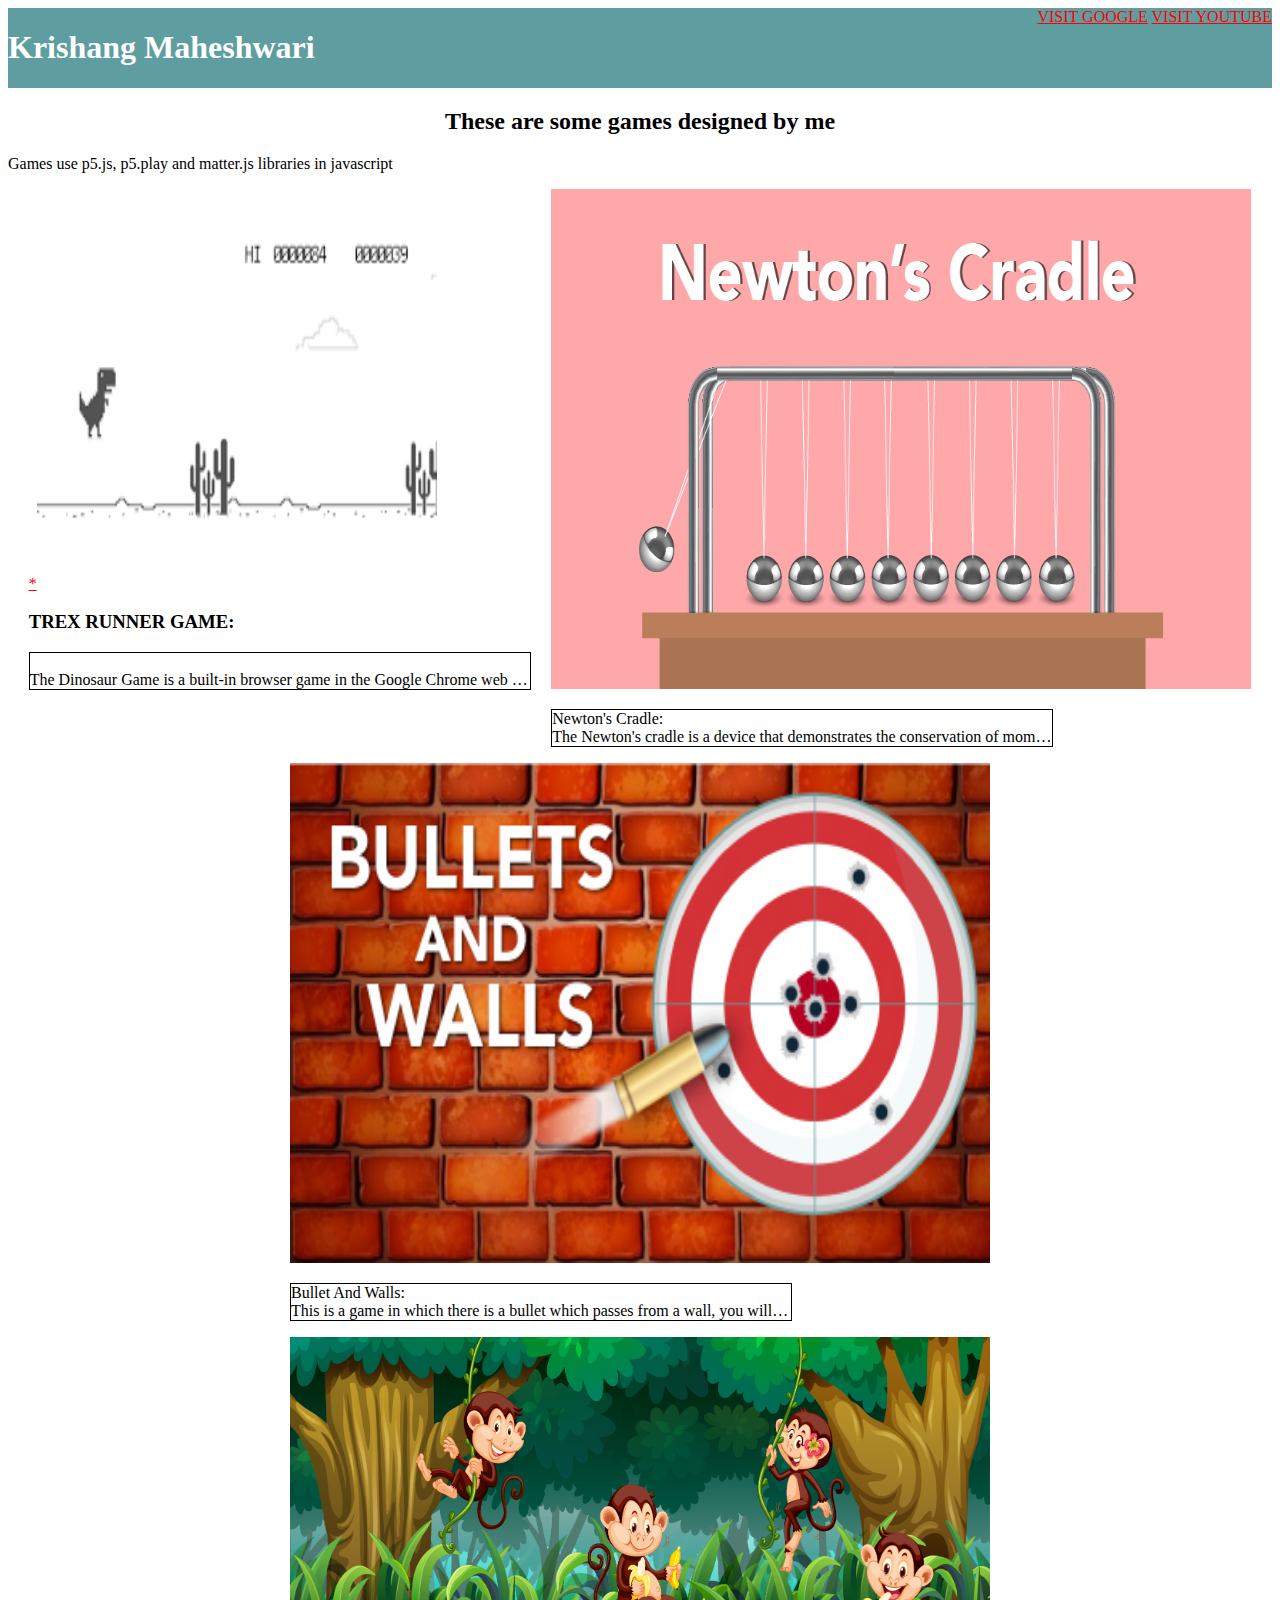
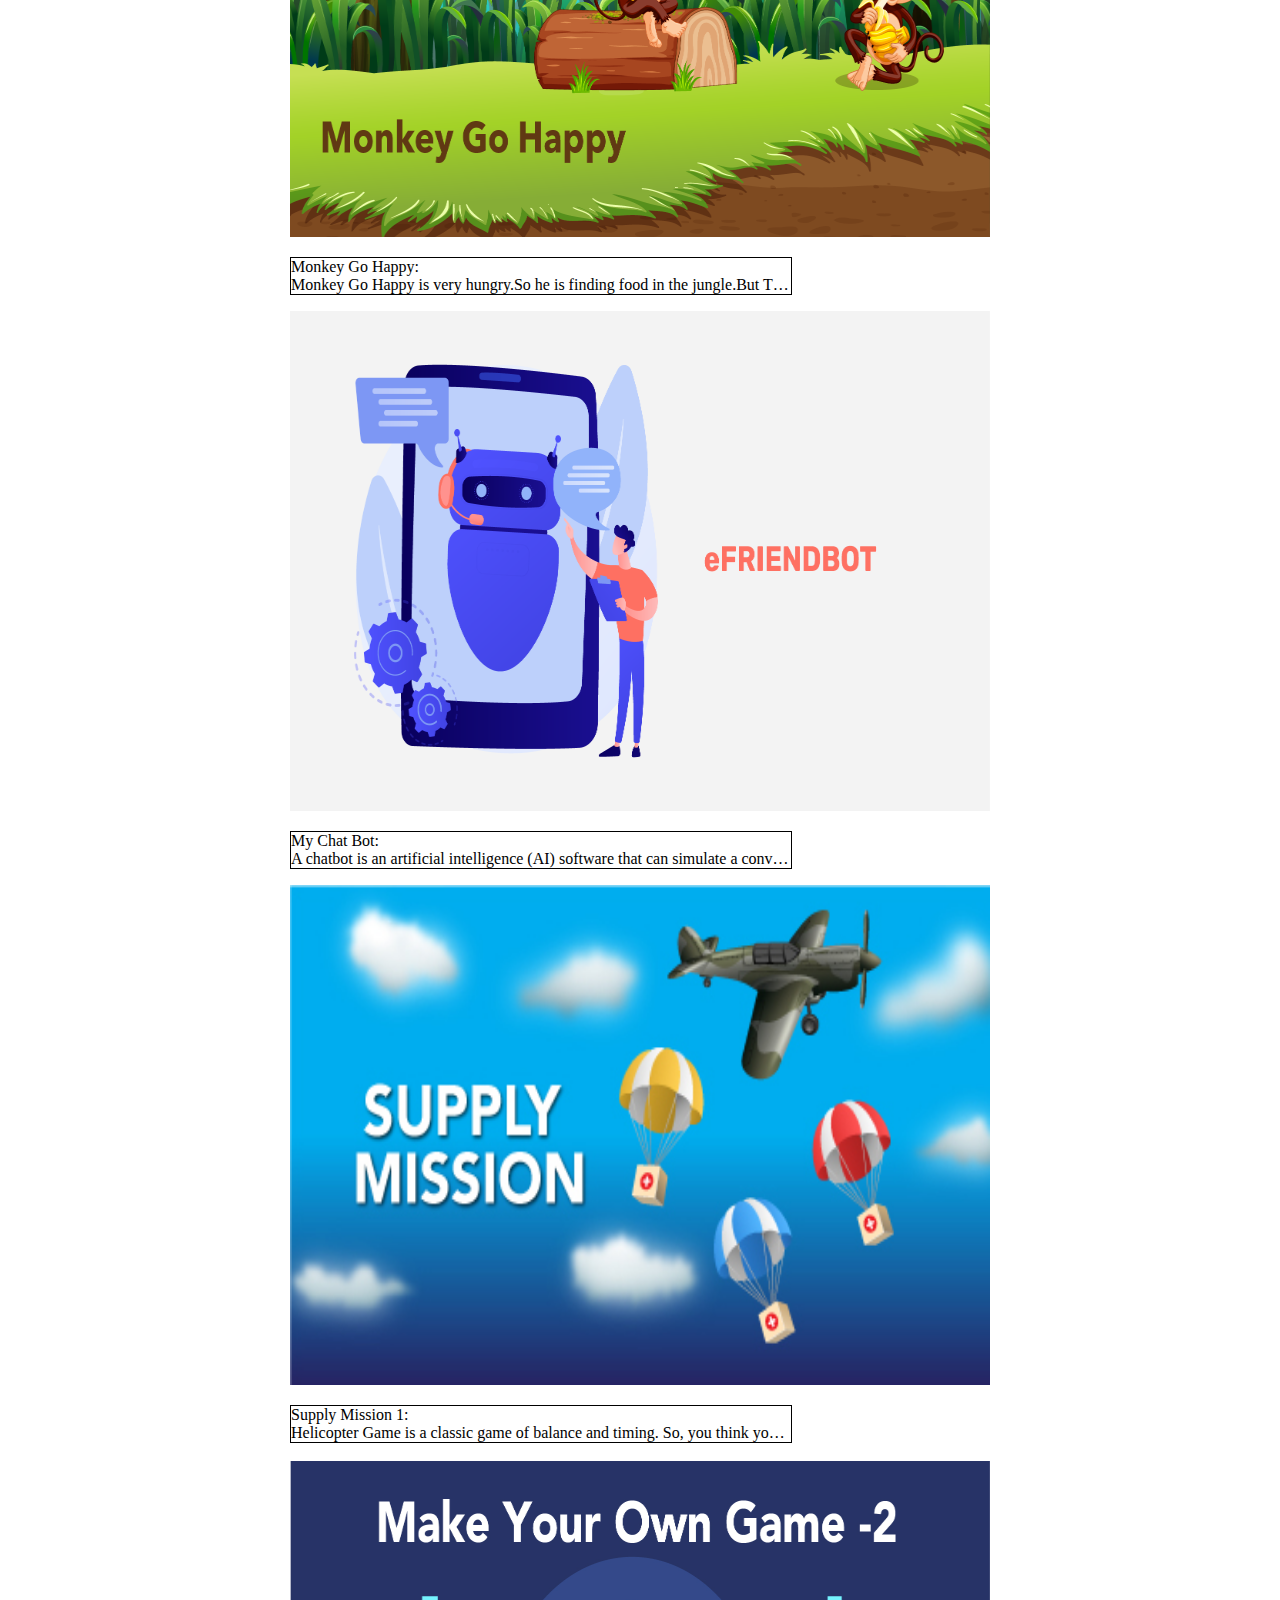
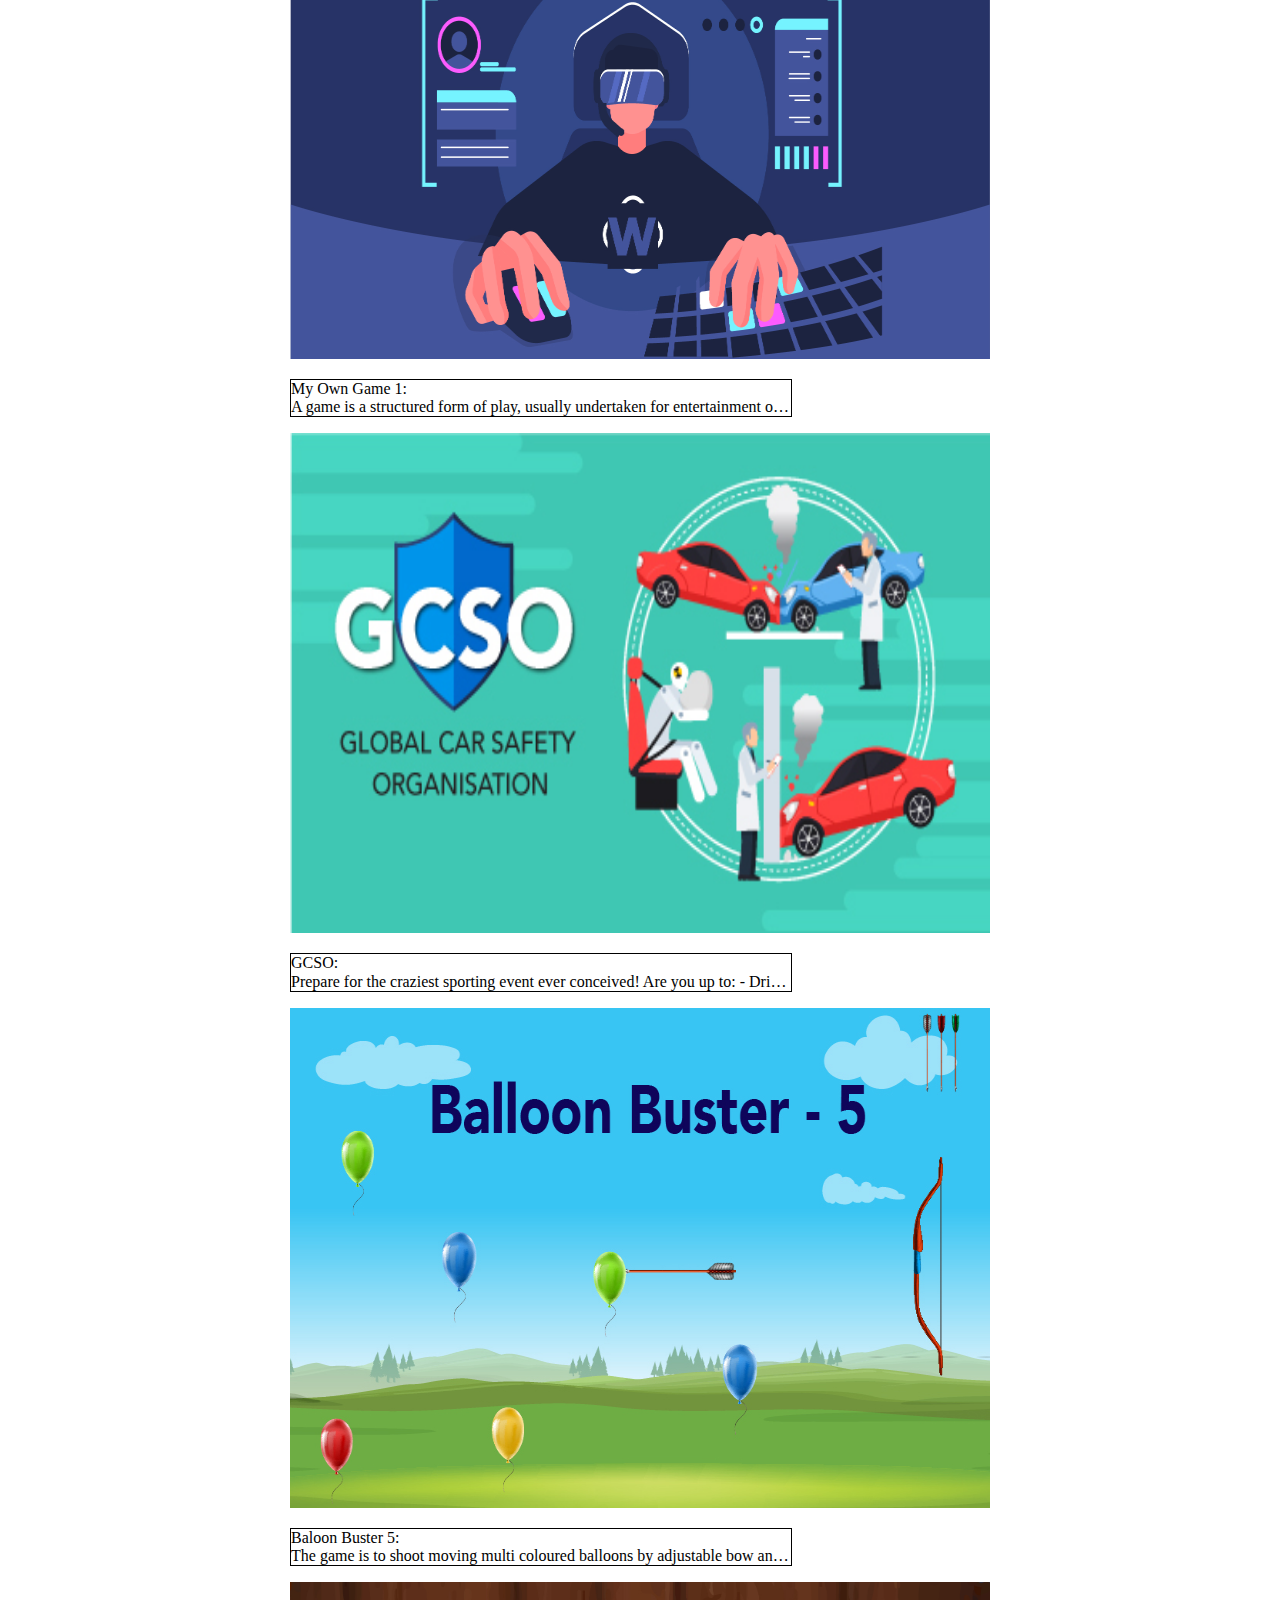
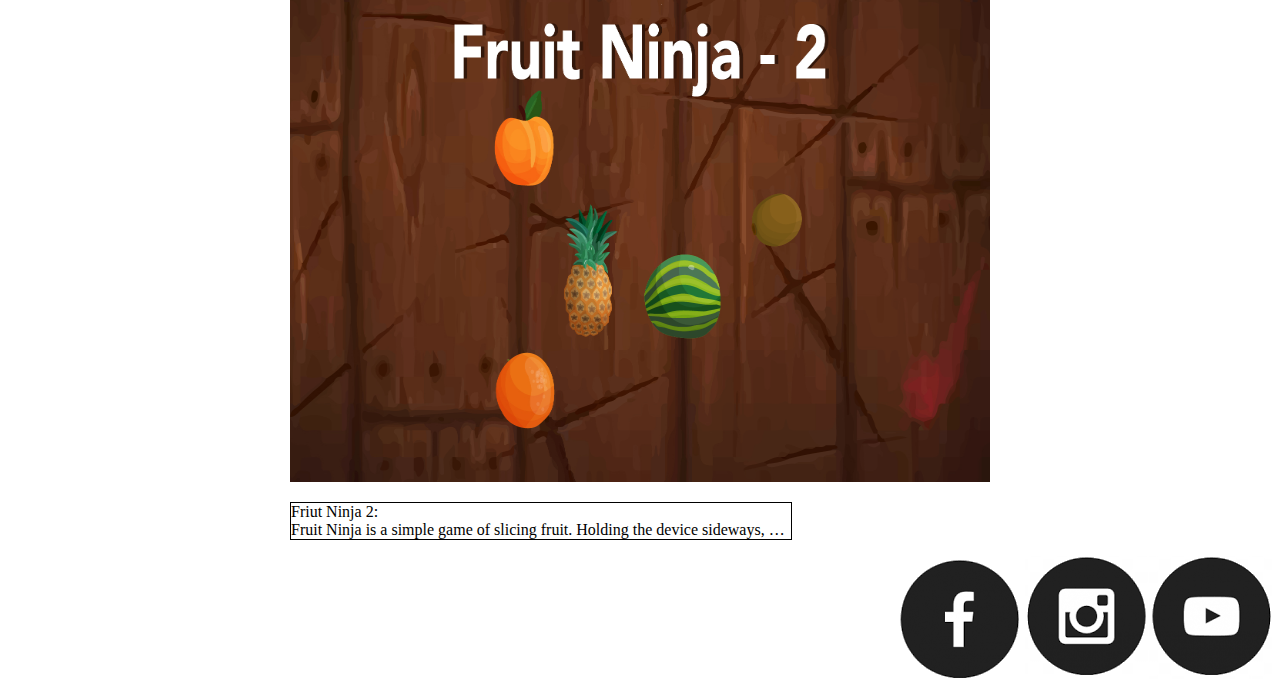
<file: index.html>
<!DOCTYPE HTML>
<html>

<head>
    <title>Krishang Maheshwari</title>
    <!--<style>
        h1 {
            color: brown;
        }

        * {
            border: solid;
        }
    </style>-->

    <link rel="stylesheet" type="text/css" href="style.css" />
</head>

<body>
    <!--  <h1>Krishang Maheshwari</h1>
    <a href="index.html">Projects</a>
    <a href="aboutme.html">About Me</a>-->

    <div class="header">
        <h1>Krishang Maheshwari</h1>
        <div class="menu">
            <a href="https://www.google.com">VISIT GOOGLE</a>
            <a href="https://www.youtube.com">VISIT YOUTUBE</a>
        </div>
    </div>

    <h2>These are some games designed by me</h2>
    <p>Games use p5.js, p5.play and matter.js libraries in javascript</p>


    <div class="grid">
        <div class="item">
            <a href="https://editor.p5js.org/whitehatjr/present/ePJrHCACM">
                *<img src="./Images/trexrunner.png" width=400 height=400 />
            </a>
            <h3> TREX RUNNER GAME: </h3>
            <p><br>The Dinosaur Game is a built-in browser game in the Google Chrome web browser. The
                player guides a pixelated Tyrannosaurus rex across a side-scrolling landscape, avoiding obstacles to achieve a
                higher score.When the Chrome browser is offline, and a user tries to navigate to a web page, the browser
                notifiesthe user that they are not connected to the Internet. An illustration of the "Lonely T-Rex" dinosaur is
                shown at the top, designed by Sebastien Gabriel.Tapping the dinosaur in Android or iOS, or pressing space or ↑ on
                desktop,launches the game. The game can also be accessed by typing chrome://dino or chrome://network-error/-106
                into the URL bar.During gameplay, a running dinosaur moves from left to right across a desert landscape, and the player
                avoids oncoming obstacles by jumping or ducking, including cacti and pterodactyls. Pressing space or ↑ will
                jump,and ↓ will duck (mobile users can only tap the screen to jump). As gameplay progresses, the speed of play
                increases until the user cannot keep up and hits an obstacle, prompting an instant game over.
                When the player reaches 700 points, the game switches from black graphics on white, to white graphics on
                black,representing a shift from day to night. Reaching a score of 900 will switch the color scheme back, and
                will switch back and forth at subsequent milestones. The game was designed to reach a maximum score after
                approximately 17 million years of playtime, in reference to how long the Tyrannosaurus rex existed
                before it went extinct.If an administrator disables the dinosaur game, an error message appears when attempting to play the
                game, featuring a picture of a meteor heading towards the dinosaur. </p>
        </div>



        <div class="item">
            <a href="https://krishang27112007.github.io/Newton-s-cradle/">
                <img src="./Images/newtoncradle.jpg" width=700 height=500 />
            </a>
            <p>Newton's Cradle:<br>The Newton's cradle is a device that demonstrates the conservation of momentum and
                the
                conservation of energy with swinging spheres. When one sphere at the end is lifted and released, it
                strikes
                the
                stationary spheres, transmitting a force through the stationary spheres that pushes the last sphere
                upward.
                The
                last sphere swings back and strikes the nearly stationary spheres, repeating the effect in the opposite
                direction. The device is named after 17th-century English scientist Sir Isaac Newton and designed by
                French
                scientist Edme Mariotte. It is also known as Newton's pendulum, Newton's balls, Newton's rocker or
                executive
                ball clicker (since the device makes a click each time the balls collide, which they do repeatedly in a
                steady
                rhythm)</p>
        </div>



        <div class="item">
            <a href="https://krishang27112007.github.io/PRO-C21-BULLETS-AND-WALLS/">
                <img src="./Images/bulletsandwalls.jpg" width=700 height=500 />
            </a>
            <p>Bullet And Walls:<br>This is a game in which there is a bullet which passes from a wall, you will be able
                to
                see
                a green bullet which passes from a solid wall.</p>
        </div>


        <div class="item">
            <a href="https://krishang27112007.github.io/Monkey-Runner-Game/">
                <img src="./Images/monkeygohappy.png" width=700 height=500 />
            </a>
            <p>Monkey Go Happy:<br>Monkey Go Happy is very hungry.So he is finding food in the jungle.But There are many
                many
                crises in the jungle like savage,spider,fountain,bouncing flowers,and so on.
                The jungle is so danger.Please help monkey kong running out of the jungle and collect more bananas.

                Jungle Monkey Run Features:
                -Great photograph and lovely monkey
                -Simple control just running and jumping monkey
                -break the stone ball and wooden box
                -The banana leaves can let you slide freely on the water

                How to play:
                -Click space for jumping
                -collect bananas as many as you can.</p>
        </div>


        <div class="item">

            <a href="https://console.dialogflow.com/api-client/demo/embedded/728c8ea8-ea5c-40a2-a542-2daa33bdbc31">
                <img src="./Images/chatcore.png" width=700 height=500 />
            </a>
            <p>My Chat Bot:<br>A chatbot is an artificial intelligence (AI) software that can simulate a conversation
                (or a
                chat) with a user in natural language through messaging applications, websites, mobile apps or through
                the
                telephone.
                Why are chatbots important? A chatbot is often described as one of the most advanced and promising
                expressions
                of interaction between humans and machines. However, from a technological point of view, a chatbot only
                represents the natural evolution of a Question Answering system leveraging Natural Language Processing
                (NLP).
                Formulating responses to questions in natural language is one of the most typical Examples of Natural
                Language
                Processing applied in various enterprises’ end-use applications.

                Behind the Scenes: How a Chatbot Works
                There are two different tasks at the core of a chatbot:

                User request analysis
                Returning the response
                How Chatbot Works
                How a Chatbot Works: As you can see in this graphic, a chatbot returns a response based on input from a
                user.
                This process may look simple; in practice, things are quite complex.</p>
        </div>


        <div class="item">
            <a href="https://krishang27112007.github.io/PRO-C22-SUPPLY-MISSION---1/">
                <img src="./Images/supplymission1.jpg" width=700 height=500 /></a>
            <p>Supply Mission 1:<br>Helicopter Game is a classic game of balance and timing. So, you think you can fly?
                Well,
                don't be so sure! It gets pretty hairy up there, once you're fighting gravity and dealing with an X and
                a Y
                axis
                you might just realize that flying is for the birds. Sharpen your retinas and crack your knuckles. Keep
                an
                eye
                on your speed, watch your altimeter, don't roll, don't overheat, avoid obstacles and try to keep your
                cool
                as
                you turbo thrust your way through a series f levels which get harder, faster, and more impossible to
                pass.
                If
                you thought a game like flappy bird was hard to play, you don't know what you're talking about. You
                literally
                have no idea. This is a chopper game designed to break you, to frustrate and intimidate. Only the
                strongest
                pilots with the most iron of wills and the hardiest hearts will bee able to take on these obstacle
                courses,
                navigate, and survive! How long will you be able to outplay the game itself Can you defeat it to survive
                longer
                than your friends? Will you spend hours of your time racking up a high score only to see all of your
                hard
                work
                dashed in half the time by someone a quarter of your age? Yes absolutely. Such is the curse of
                helicopter
                game.
                Instructions: Use your mouse to steer the chopper. Click the left mouse button to make it rise and try
                to
                tactically time the rate at which it falls in order to successfully navigate each stage.</p>
        </div>


        <div class="item">
            <a href=" https://krishang27112007.github.io/Infinite-Runner-Game/">
                <img src="./Images/myowngame.jpg" width=700 height=500 /></a>
            <p>My Own Game 1:<br>A game is a structured form of play, usually undertaken for entertainment or fun, and
                sometimes
                used as an educational tool. Games are distinct from work, which is usually carried out for
                remuneration,
                and
                from art, which is more often an expression of aesthetic or ideological elements. However, the
                distinction
                is
                not clear-cut, and many games are also considered to be work (such as professional players of spectator
                sports
                or games) or art (such as jigsaw puzzles or games involving an artistic layout such as Mahjong,
                solitaire,
                or
                some video games).

                Games are sometimes played purely for enjoyment, sometimes for achievement or reward as well. They can
                be
                played
                alone, in teams, or online; by amateurs or by professionals. The players may have an audience of
                non-players,
                such as when people are entertained by watching a chess championship. On the other hand, players in a
                game
                may
                constitute their own audience as they take their turn to play. Often, part of the entertainment for
                children
                playing a game is deciding who is part of their audience and who is a player. A toy and a game are not
                the
                same.
                Toys generally allow for unrestricted play whereas games come with present rules.

                Key components of games are goals, rules, challenge, and interaction. Games generally involve mental or
                physical
                stimulation, and often both. Many games help develop practical skills, serve as a form of exercise, or
                otherwise
                perform an educational, simulational, or psychological role.

                Attested as early as 2600 BC,games are a universal part of human experience and present in all cultures.
                The
                Royal Game of Ur, Senet, and Mancala are some of the oldest known games.</p>
        </div>


        <div class="item">
            <a href="https://krishang27112007.github.io/GCSO/">
                <img src="./Images/gcso.jpg" width=700 height=500 /></a>
            <p>GCSO:<br>Prepare for the craziest sporting event ever conceived! Are you up to:

                - Driving ultra fast?
                - Crashing?
                - Watching awesome destruction?


                Then GCSO Car Crash is the game for you! This ultimate arcade experience will have you laughing with
                joy.


                How far can you make the GCSO go? Try out for yourself!😎</p>
        </div>



        <div class="item">
            <a href="https://preview.p5js.org/monsterblaze1234/present/E9vZmH3ZR">
                <img src="./Images/baloonbuster5.jpg" width=700 height=500 /></a>
            <p>Baloon Buster 5:<br>The game is to shoot moving multi coloured balloons by adjustable bow and limited no.
                of
                30
                arrows.
                If you shoot more than one balloon with a single arrow, you will get a bonus arrow.
                There is extra feature of bomb attached with randomly upcoming balloons.</p>
        </div>



        <div class="item">
            <a href="https://preview.p5js.org/monsterblaze1234/present/1YYqMdtQI">
                <img src="./Images/fruitninja2.jpg" width=700 height=500 /></a>
            <p>Friut Ninja 2: <br> Fruit Ninja is a simple game of slicing fruit. Holding the device sideways, players
                use
                their
                fingers to slice the pieces of fruit that jump into the screen. As the game progresses, more and more
                fruit
                come
                onto the screen, and players can slice multiple fruit at once to score combos. If a piece of fruit falls
                off
                the
                screen without being sliced however, the player earns an “X,” and if this happens three times the game
                is
                over.
                Also, bombs eventually appear on the screen, and if players slice those by accident they will also earn
                a
                game
                over screen. The goal is to rack up as many points as possible, while more and more fruit and bombs
                clutter
                the
                screen. Due to the lack of inappropriate content and simplistic nature of the game, Fruit Ninja is
                recommended
                to players ages 4 and up.</p>
        </div>
    </div>

    <div class="footer">
        <a href="www.facebook.com"><img src="./Images/fb.png" /></a>
        <a href="www.instagram.com"><img src="./Images/insta.png" /></a>
        <a href="www.youtube.com"><img src="./Images/youtube.png" /></a>
    </div>

</body>

</html>
</file>
<file: style.css>
h1 {
    color: white;
}

/* * {
    border: solid;
} */

.header{
    background-color: cadetblue;
    display: flex;
    justify-content: space-between;
}

.site-description{
    display: flex;
    flex-direction: column;
    justify-content: first baseline;
}

.grid{
    display: flex;
    flex-wrap: wrap;
    justify-content: space-evenly;
}

.footer{
    display: flex;
    justify-content: flex-end;
}

h2{
    text-align: center;
} 

.item p{
    white-space: nowrap; 
  width: 500px; 
  overflow: hidden;
  text-overflow: ellipsis;
  border: 1px solid #000000;

}
.item:hover p{
 overflow: visible;

}

a:link{
    color: red;
}

a:visited{
    color: blue;
}
</file>
